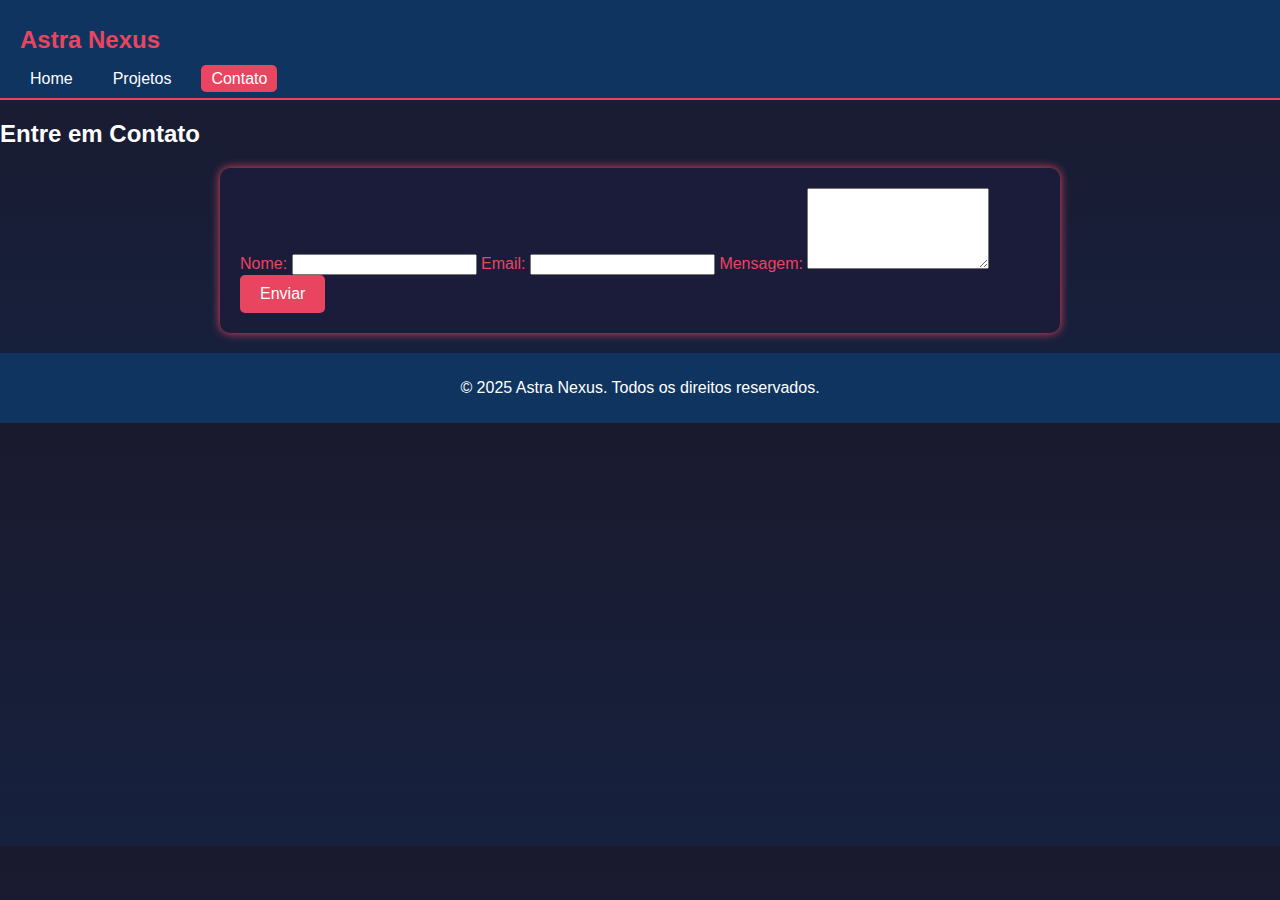
<file: contato.html>
<!DOCTYPE html>
<html lang="pt-BR">
<head>
    <meta charset="UTF-8">
    <meta name="viewport" content="width=device-width, initial-scale=1.0">
    <title>Astra Nexus - Contato</title>
    <link rel="stylesheet" href="styles.css">
</head>
<body>
    <header>
        <nav>
            <h1>Astra Nexus</h1>
            <ul>
                <li><a href="index.html">Home</a></li>
                <li><a href="projetos.html">Projetos</a></li>
                <li><a href="contato.html" class="active">Contato</a></li>
            </ul>
        </nav>
    </header>
    <main>
        <section class="contact">
            <h2>Entre em Contato</h2>
            <form>
                <label for="nome">Nome:</label>
                <input type="text" id="nome" name="nome" required>
                <label for="email">Email:</label>
                <input type="email" id="email" name="email" required>
                <label for="mensagem">Mensagem:</label>
                <textarea id="mensagem" name="mensagem" rows="5" required></textarea>
                <button type="submit">Enviar</button>
            </form>
        </section>
    </main>
    <footer>
        <p>&copy; 2025 Astra Nexus. Todos os direitos reservados.</p>
    </footer>
</body>
</html>
</file>
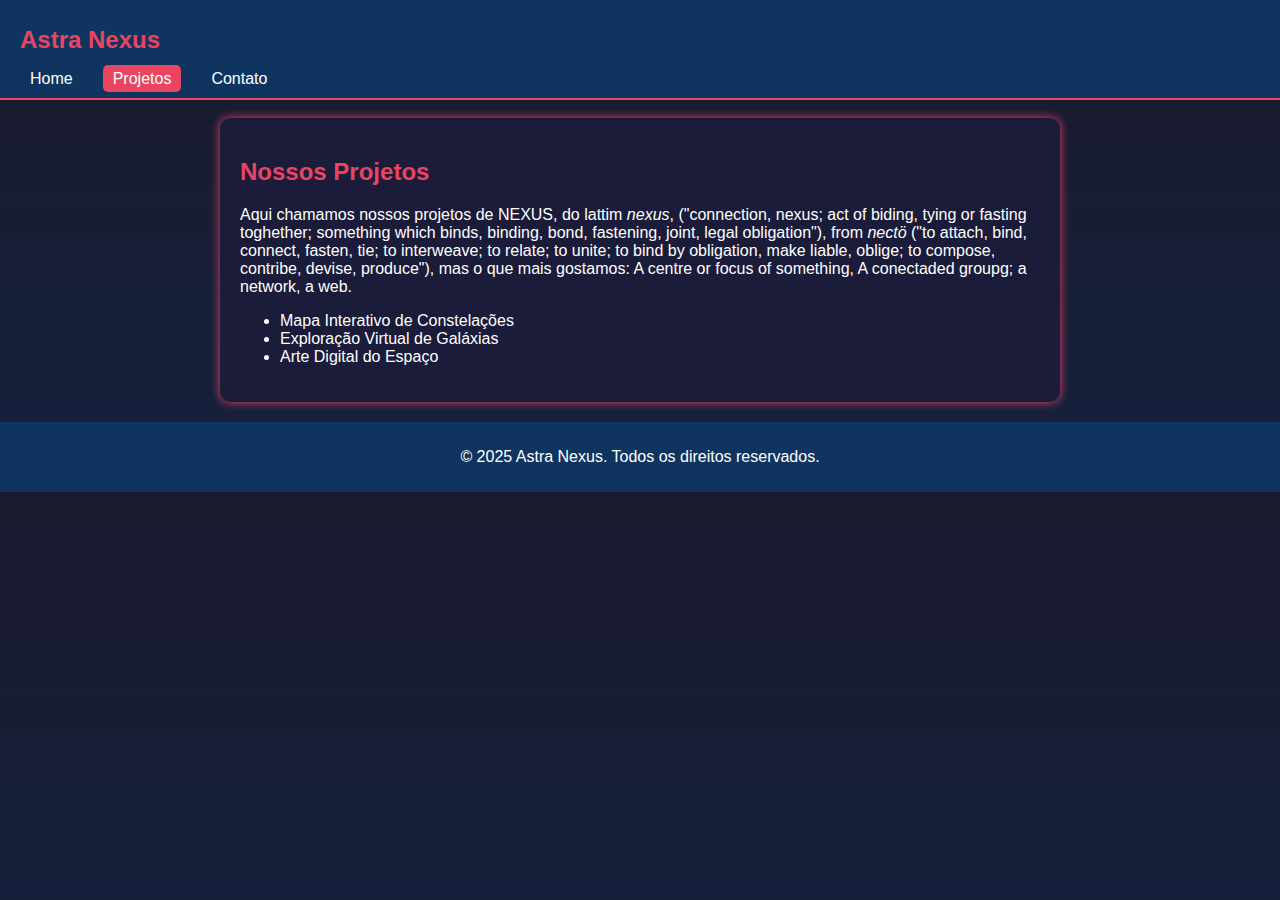
<file: projetos.html>
<!DOCTYPE html>
<html lang="pt-BR">
<head>
    <meta charset="UTF-8">
    <meta name="viewport" content="width=device-width, initial-scale=1.0">
    <title>Astra Nexus - Projetos</title>
    <link rel="stylesheet" href="styles.css">
</head>
<body>
    <header>
        <nav>
            <h1>Astra Nexus</h1>
            <ul>
                <li><a href="index.html">Home</a></li>
                <li><a href="projetos.html" class="active">Projetos</a></li>
                <li><a href="contato.html">Contato</a></li>
            </ul>
        </nav>
    </header>
    <main>
        <br>
        <section class="projects">
            <h2>Nossos Projetos</h2>
            <p>Aqui chamamos nossos projetos de NEXUS, do lattim <i>nexus</i>, ("connection, nexus; act of biding, tying or fasting toghether; something which binds, binding, bond, fastening, joint,  legal obligation"), from <i>nectö</i> ("to attach, bind, connect, fasten, tie; to interweave; to relate; to unite; to bind by obligation, make liable, oblige; to compose, contribe, devise, produce"), mas o que mais gostamos: A centre or focus of something, A conectaded groupg; a network, a web.</p>
            <ul>
                <li>Mapa Interativo de Constelações</li>
                <li>Exploração Virtual de Galáxias</li>
                <li>Arte Digital do Espaço</li>
            </ul>
        </section>
    </main>
    <footer>
        <p>&copy; 2025 Astra Nexus. Todos os direitos reservados.</p>
    </footer>
</body>
</html>
</file>
<file: styles.css>
body {
    margin: 0;
    font-family: Arial, sans-serif;
    color: white;
    background: linear-gradient(to bottom, #1a1a2e, #16213e);
}

header {
    background-color: #0f3460;
    padding: 10px 20px;
    display: flex;
    justify-content: space-between;
    align-items: center;
    border-bottom: 2px solid #e94560;
}

header h1 {
    color: #e94560;
    font-size: 1.5em;
}

nav ul {
    list-style: none;
    display: flex;
    gap: 20px;
    margin: 0;
    padding: 0;
}

nav ul li a {
    text-decoration: none;
    color: #fff;
    padding: 5px 10px;
    border-radius: 5px;
}

nav ul li a.active, nav ul li a:hover {
    background-color: #e94560;
}

.hero {
    text-align: center;
    padding: 50px;
    background: url('galaxy2.jpg') repeat center/cover;
}

.hero h2 {
    font-size: 2.5em;
    color: #e94560;
}

.contact form, .projects {
    max-width: 800px;
    margin: auto;
    padding: 20px;
    background-color: #1b1b3a;
    border-radius: 10px;
    box-shadow: 0 0 10px #e94560;
}

.contact form label, .projects h2 {
    color: #e94560;
}

button {
    background-color: #e94560;
    color: white;
    border: none;
    padding: 10px 20px;
    border-radius: 5px;
    cursor: pointer;
    font-size: 1em;
}

button:hover {
    background-color: #a83250;
}

footer {
    text-align: center;
    padding: 10px;
    background-color: #0f3460;
    margin-top: 20px;
}
</file>
